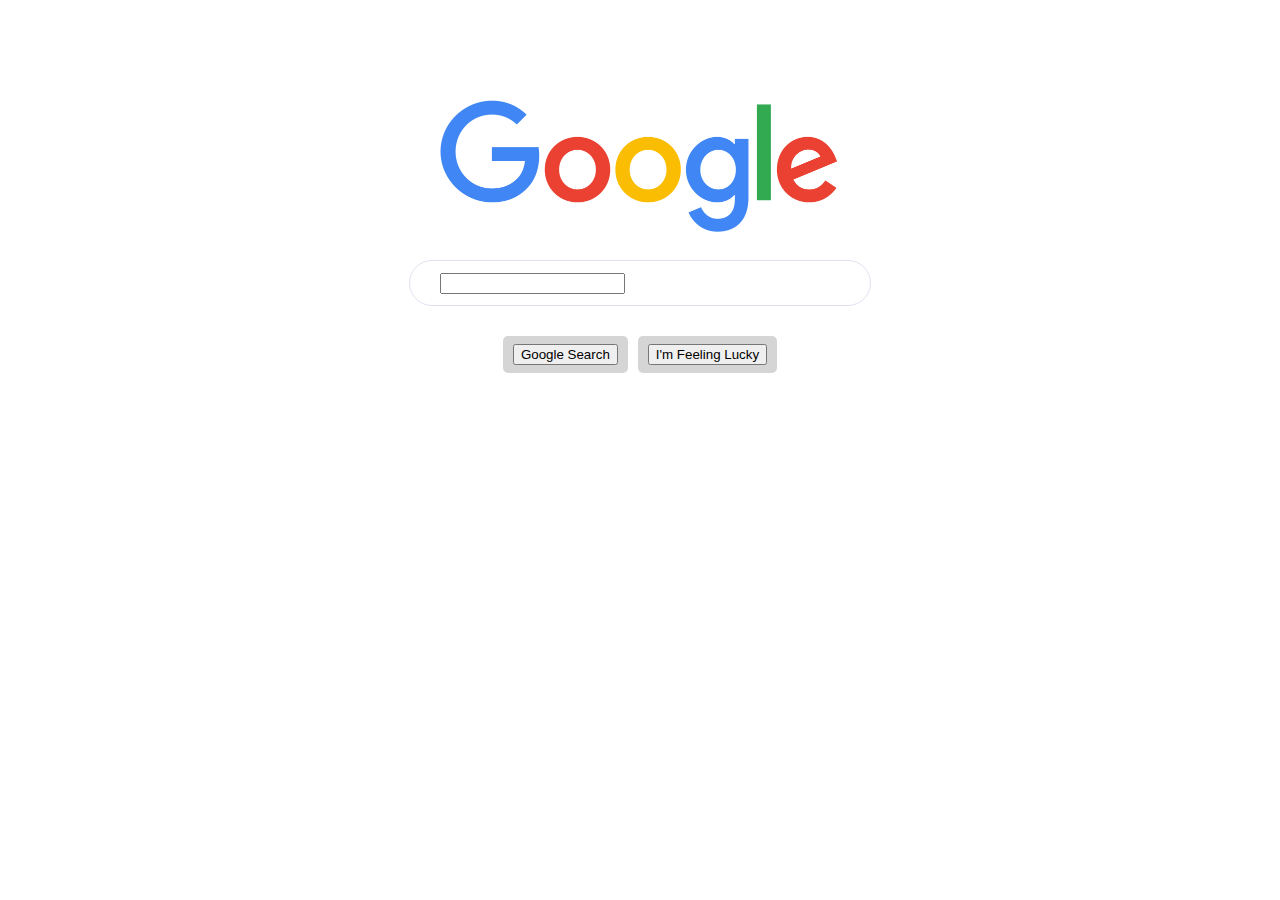
<file: ScrimbaCourse/index.html>
<!doctype html>
<html>
    <head>
        <link rel = "stylesheet" href = "styles.css" />
    </head>
    <body>
         <div class = "main">
            <div class = "logo-img">
                <img src = "google.png" width = "100%">
            </div>
            <div class = "search-input">
                <input type = "text" />
            </div>

            <div class = "btn-wrapper">
                <div class = "button-search">
                    <button>Google Search</button>
                </div>
                <div class = "button-lucky">
                    <button>I'm Feeling Lucky</button>
                </div>
            </div>
            
        </div>
    </body>
</html>
</file>
<file: ScrimbaCourse/styles.css>
.logo-img { /* A class selector rather than an element selector*/
    width: 400px;
    display: block;
    margin-bottom: 20px;
    margin-left: auto;
    margin-right: auto;
    
}

.button-search {
    /*The margin controls the proximity to the other elements on the page*/ 
    margin-top: 30px;
    background: rgba(128, 128, 128, 0.334);
    border: none;
    padding-top: 8px;
    padding-bottom: 8px;
    padding-left: 10px;
    padding-right: 10px;
    /*Border-radius controls how rounded the edges are*/
    border-radius: 5px;
    font-size: 14px;

}

.button-lucky {
/*The margin controls the proxitimity of the class to other elemtns on the page*/
    margin-top: 30px;
/*The margin controls the proximity of the class to items OUTSIDE the class*/
    margin-left: 10px;
/*The background controls the bakground of the class*/
    background: rgba(128, 128, 128, 0.334);
/*The border controls the outline of the class*/
    border:none;
/*padding controls the space WITHIN the class*/
    padding-left: 10px;
/*padding controls the space WITHIN the class*/ 
    padding-right: 10px;
/*padding controls the space WITHIN the class*/
    padding-top:8px;
/*padding controls the space WITHIN the class*/
    padding-bottom: 8px;
/*border-radius controls roundedness of the edges*/
    border-radius: 5px;
    font-size:14px;
}


.main{
    margin-top: 100px;
}

.search-input {  
    width: 400px;
    padding-top: 10px;
    padding-bottom:10px;
    padding-left:30px;
    padding-right:30px;
    line-height: 24px;
    border-radius: 24px;
    border: 1px solid #dfe1ef;
    margin-left: 10px;
    margin-right:10px;
    margin-left: auto;
    margin-right:auto;
    display: block;

}

.btn-wrapper{
    display:flex;
    justify-content: center;
}
</file>
